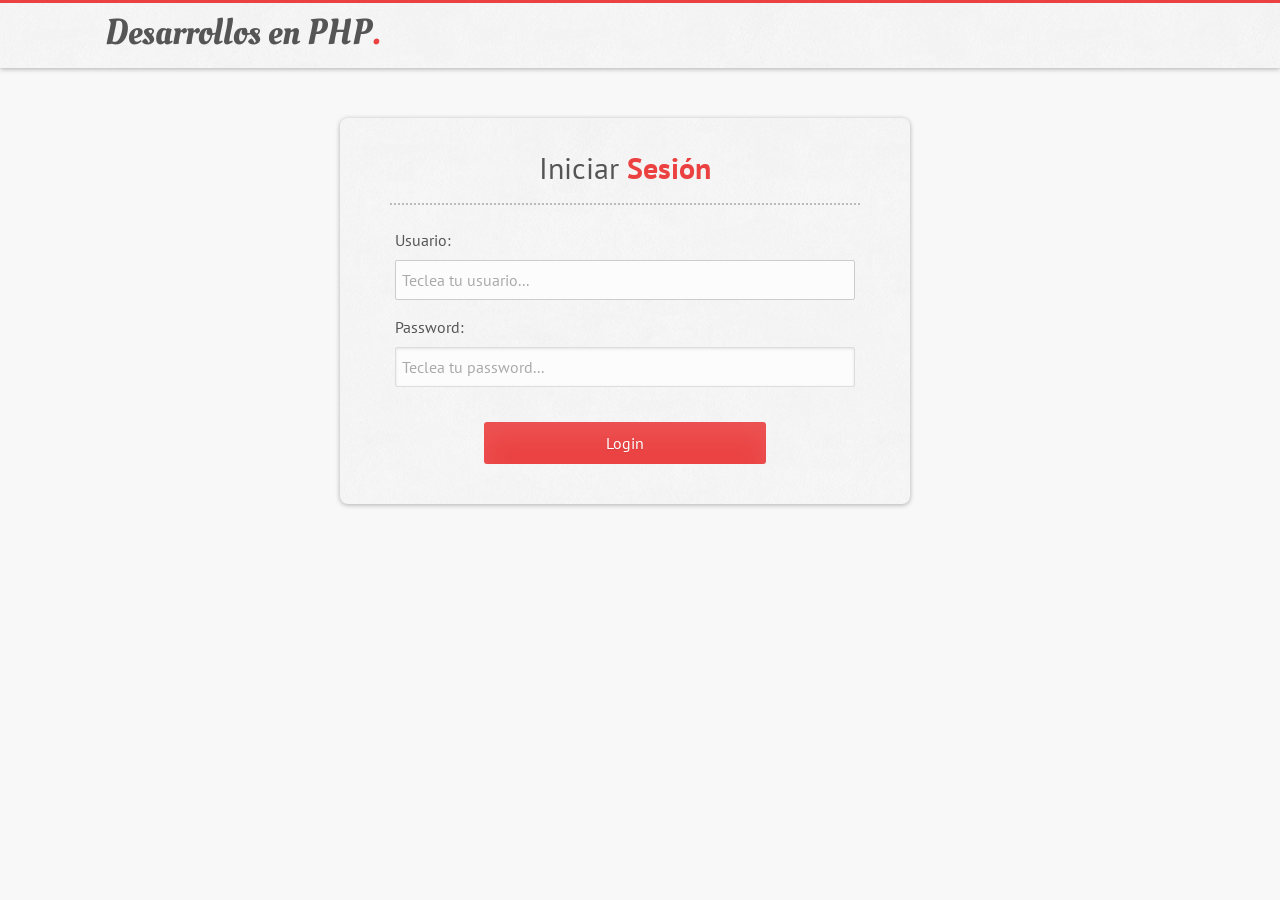
<file: index.html>
<!DOCTYPE html>
<html lang="es">

    <head>

        <meta charset="utf-8">
        <title>.: Permisos - Desarrollos en PHP</title>
        <meta name="viewport" content="width=device-width, initial-scale=1.0">
        <meta name="description" content="Ejemplo Permisos con Desarrollos PHP">
        <meta name="author" content="Ing. Manuel Cortes Crisanto">

        <!-- CSS -->
        <link rel='stylesheet' href='http://fonts.googleapis.com/css?family=PT+Sans:400,700'>
        <link rel='stylesheet' href='http://fonts.googleapis.com/css?family=Oleo+Script:400,700'>
        <link rel="stylesheet" href="assets/bootstrap/css/bootstrap.min.css">
        <link rel="stylesheet" href="assets/css/style.css">

        <!-- HTML5 shim, for IE6-8 support of HTML5 elements -->
        <!--[if lt IE 9]>
            <script src="http://html5shim.googlecode.com/svn/trunk/html5.js"></script>
        <![endif]-->

    </head>

    <body>

        <div class="header">
            <div class="container">
                <div class="row">
                    <div class="logo span4">
                        <h1><a href="">Desarrollos en PHP<span class="red">.</span></a></h1>
                    </div>
                </div>
            </div>
        </div>

        <div class="register-container container">
            <div class="row">
                <center>
                <div class="register" style="width: 570px;">
                    <form action="" method="post">
                        <h2>Iniciar <span class="red"><strong>Sesión</strong></span></h2>
                        <label for="Mensaje" id="Mensaje"></label>
                        <label for="usuario_login" id="usuario_login">Usuario:</label>
                        <input type="text" id="usuario_login" name="usuario_login" style="width: 95%;height: 30px;" placeholder="Teclea tu usuario...">
                        <label for="password_login">Password:</label>
                        <input type="password" id="password_login" name="password_login" style="width: 95%;height: 30px;"  placeholder="Teclea tu password...">
                        <button type="submit">Login</button>
                    </form>
                </div>
                </center>
            </div>
        </div>

        <!-- Javascript -->
        <script src="assets/js/jquery-1.8.2.min.js"></script>
        <script src="assets/bootstrap/js/bootstrap.min.js"></script>
        <script src="assets/js/jquery.backstretch.min.js"></script>
        <script src="assets/js/scripts.js"></script>

    </body>

</html>
</file>
<file: assets/css/style.css>
body {
    background: #f8f8f8;
    text-align: left;
    font-family: 'PT Sans', Helvetica, Arial, sans-serif;
    color: #555;
    font-size: 16px;
    font-weight: 400;
}

strong { font-weight: 700; }
  .error-box, .info {
    padding: 0.833em 0.833em 0.833em 3em; /* 10/12 36/12 */
    margin-bottom: 0.833em; /* 20/12 */
    border-radius: 15px;
}
.red { color: #eb4141; 

}
.green{ 
color:#3A7F25;
}
.info{
background: #e5f5f9 url('../img/information.png') no-repeat 0.833em center;
    border: 1px solid #cae0e5;
    color: #5a9bab;

}
.error-box{

    background: #fde8e4 url('../img/error1.png') no-repeat 0.833em center;
    border: 1px solid #e6bbb3;
    color: #cf4425;
}
a:hover { text-decoration: none; }

.header {
    margin: 0 auto;
    padding-bottom: 5px;
    background: #f8f8f8 url(../img/pattern.jpg) left top repeat;
    border-top: 3px solid #eb4141;
    -moz-box-shadow: 0 1px 5px 0 rgba(0,0,0,.3);
    -webkit-box-shadow: 0 1px 5px 0 rgba(0,0,0,.3);
    box-shadow: 0 1px 5px 0 rgba(0,0,0,.3);
}

.logo h1 {
    padding-left: 50px;
    font-family: 'Oleo Script', cursive;
    font-size: 36px;
    font-weight: 400;
}

.logo h1 a { color: #555; }

.links {
    text-align: right;
}

.links a {
    display: inline-block;
    height: 30px;
    margin: 15px 0 0 20px;
}

.register-container {
    margin-top: 50px;
}

/* ----- iPhone ----- */

.iphone {
    text-align: right;
}

.iphone img { margin-right: 10px; }

/* ----- Registration Form ----- */

.register form {
    padding: 20px 50px 40px 50px;
    background: #f8f8f8 url(../img/pattern.jpg) left top repeat;
    -moz-border-radius: 8px;
    -webkit-border-radius: 8px;
    border-radius: 8px;
    -moz-box-shadow: 0 1px 5px 0 rgba(0,0,0,.3);
    -webkit-box-shadow: 0 1px 5px 0 rgba(0,0,0,.3);
    box-shadow: 0 1px 5px 0 rgba(0,0,0,.3);
    text-align: center;
}

.register form h2 {
    margin-bottom: 25px;
    padding-bottom: 15px;
    border-bottom: 2px dotted #bbb;
    font-size: 30px;
    font-weight: 400;
    text-align: center;
}

.register form input {
    
    
    background: #fcfcfc;
    border: 1px solid #ddd;
    -moz-border-radius: 2px;
    -webkit-border-radius: 2px;
    border-radius: 2px;
    -moz-box-shadow: 0 1px 3px 0 rgba(0,0,0,.1) inset;
    -webkit-box-shadow: 0 1px 3px 0 rgba(0,0,0,.1) inset;
    box-shadow: 0 1px 3px 0 rgba(0,0,0,.1) inset;
    font-family: 'PT Sans', Helvetica, Arial, sans-serif;
    color: #888;
    font-size: 16px;
}

.register form input:focus {
    border: 1px solid #ccc;
    -moz-box-shadow: none;
    -webkit-box-shadow: none;
    box-shadow: none;
}

.register form label {
    margin: 7px 0 10px 5px;
    font-size: 16px;
    text-align: left;
}

.register form label span {
    font-style: italic;
}

.register form input:-moz-placeholder { color: #aaa; }
.register form input:-ms-input-placeholder { color: #aaa; }
.register form input::-webkit-input-placeholder { color: #aaa; }

.register form button {
    cursor: pointer;
    width: 60%;
    height: 42px;
    margin-top: 25px;
    padding: 0;
    background: #eb4141;
    -moz-border-radius: 3px;
    -webkit-border-radius: 3px;
    border-radius: 3px;
    border: 0;
    -moz-box-shadow: 0 15px 30px 0 rgba(255,255,255,.1) inset;
    -webkit-box-shadow: 0 15px 30px 0 rgba(255,255,255,.1) inset;
    box-shadow: 0 15px 30px 0 rgba(255,255,255,.1) inset;
    font-family: 'PT Sans', Helvetica, Arial, sans-serif;
    font-size: 16px;
    font-weight: 400;
    color: #fff;
    text-shadow: 0 1px 2px rgba(0,0,0,.1);
    -o-transition: all .2s;
    -moz-transition: all .2s;
    -webkit-transition: all .2s;
    -ms-transition: all .2s;
}

.register form button:hover {
    -moz-box-shadow: 0 -15px 30px 0 rgba(255,255,255,.05) inset;
    -webkit-box-shadow: 0 -15px 30px 0 rgba(255,255,255,.05) inset;
    box-shadow: 0 -15px 30px 0 rgba(255,255,255,.05) inset;
}

.register form button:active {
    -moz-box-shadow:
        0 -15px 30px 0 rgba(255,255,255,.05) inset,       
        0 5px 8px 0 rgba(0,0,0,.1) inset;
    -webkit-box-shadow:
        0 -15px 30px 0 rgba(255,255,255,.05) inset,       
        0 5px 8px 0 rgba(0,0,0,.1) inset;
    box-shadow:
        0 -15px 30px 0 rgba(255,255,255,.05) inset,       
        0 5px 8px 0 rgba(0,0,0,.1) inset;
}


/* ----- Media queries ----- */

@media (max-width: 1200px) {

    .register form h2 { background: url(../img/pencil.png) 20px 6px no-repeat; }

}

@media (min-width: 768px) and (max-width: 979px) {

    .register form h2 { background: none; }

}

@media (max-width: 767px) {

    body { padding-left: 0; padding-right: 0; }

    .logo, .links { text-align: center; }

    .links { padding-bottom: 5px; }

    .logo h1 { padding-left: 0; }

    .links a.home { margin-left: 0; }

    .links a.blog { margin-right: 0; }

    .register-container { padding-left: 20px; padding-right: 20px; }

    .register form h2 { background: none; }

    .iphone img { display: none; }

}

@media (max-width: 480px) {

    .register form button { width: 97%; }

}
hr {
border: 1px dashed #C0C0C0;
height: 0;
width: 100%;
}
</file>
